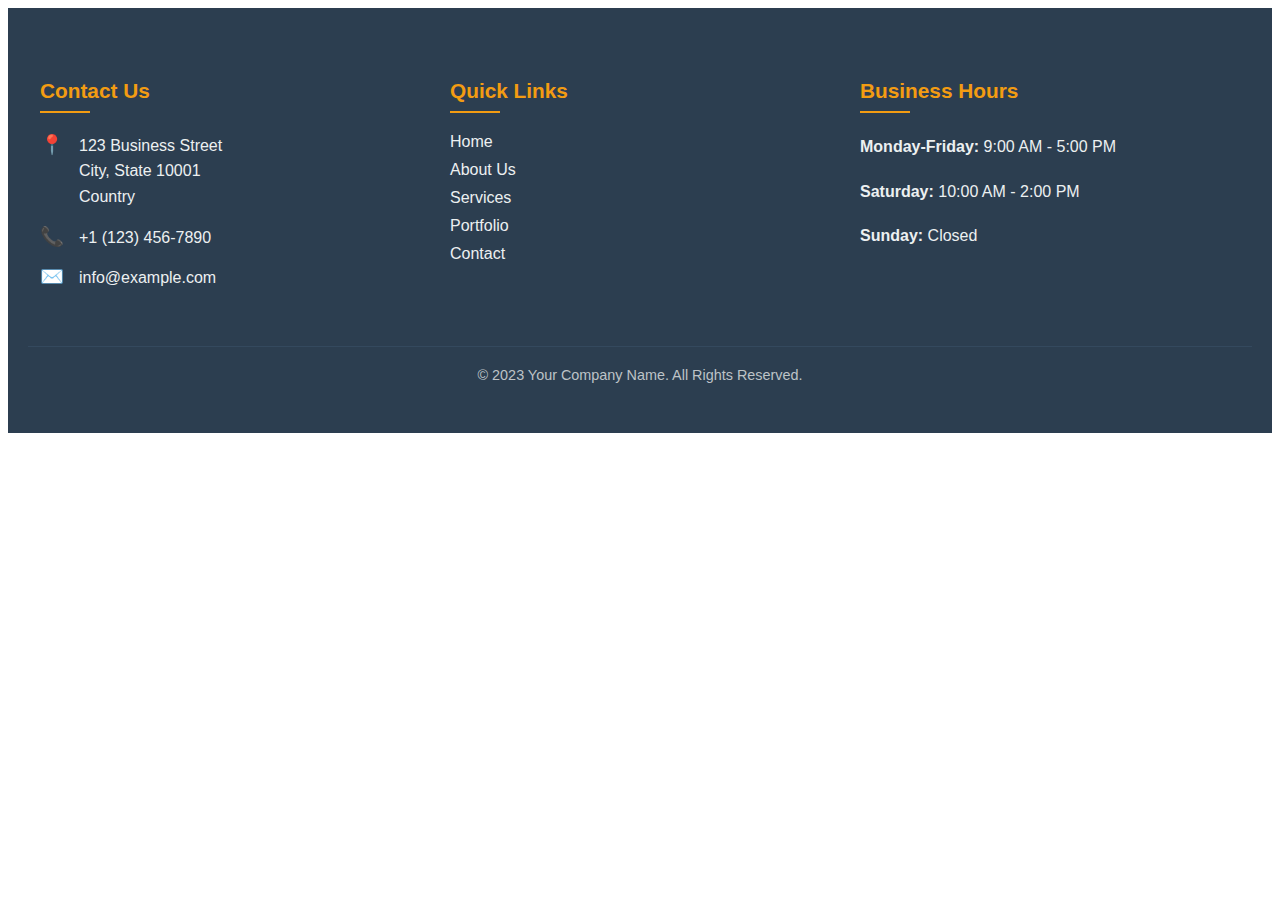
<file: practise.html>
<!DOCTYPE html>
<html lang="en">
<head>
    <meta charset="UTF-8">
    <meta name="viewport" content="width=device-width, initial-scale=1.0">
    <title>Footer with Contact Details</title>
    <style>
        /* Footer Styles */
        footer {
            background-color: #2c3e50;
            color: #ecf0f1;
            padding: 50px 20px;
            font-family: 'Segoe UI', Tahoma, Geneva, Verdana, sans-serif;
        }

        .footer-container {
            max-width: 1200px;
            margin: 0 auto;
            display: grid;
            grid-template-columns: repeat(auto-fit, minmax(250px, 1fr));
            gap: 30px;
        }

        .footer-column h3 {
            color: #f39c12;
            margin-bottom: 20px;
            font-size: 1.3rem;
            position: relative;
            padding-bottom: 10px;
        }

        .footer-column h3::after {
            content: '';
            position: absolute;
            left: 0;
            bottom: 0;
            width: 50px;
            height: 2px;
            background-color: #f39c12;
        }

        .contact-info {
            margin-top: 20px;
        }

        .contact-item {
            display: flex;
            align-items: flex-start;
            margin-bottom: 15px;
        }

        .contact-icon {
            margin-right: 15px;
            color: #f39c12;
            font-size: 1.2rem;
            min-width: 20px;
        }

        .contact-text {
            line-height: 1.6;
        }

        .contact-text a {
            color: #ecf0f1;
            text-decoration: none;
            transition: color 0.3s;
        }

        .contact-text a:hover {
            color: #f39c12;
        }

        .copyright {
            text-align: center;
            margin-top: 40px;
            padding-top: 20px;
            border-top: 1px solid #34495e;
            color: #bdc3c7;
            font-size: 0.9rem;
        }

        @media (max-width: 768px) {
            .footer-container {
                grid-template-columns: 1fr;
            }
        }
    </style>
</head>
<body>
    <!-- Footer with Contact Details -->
    <footer>
        <div class="footer-container">
            <div class="footer-column">
                <h3>Contact Us</h3>
                <div class="contact-info">
                    <div class="contact-item">
                        <span class="contact-icon">📍</span>
                        <div class="contact-text">
                            123 Business Street<br>
                            City, State 10001<br>
                            Country
                        </div>
                    </div>
                    <div class="contact-item">
                        <span class="contact-icon">📞</span>
                        <div class="contact-text">
                            <a href="tel:+11234567890">+1 (123) 456-7890</a>
                        </div>
                    </div>
                    <div class="contact-item">
                        <span class="contact-icon">✉️</span>
                        <div class="contact-text">
                            <a href="mailto:info@example.com">info@example.com</a>
                        </div>
                    </div>
                </div>
            </div>

            <div class="footer-column">
                <h3>Quick Links</h3>
                <ul style="list-style: none; padding: 0;">
                    <li style="margin-bottom: 10px;"><a href="#" style="color: #ecf0f1; text-decoration: none;">Home</a></li>
                    <li style="margin-bottom: 10px;"><a href="#" style="color: #ecf0f1; text-decoration: none;">About Us</a></li>
                    <li style="margin-bottom: 10px;"><a href="#" style="color: #ecf0f1; text-decoration: none;">Services</a></li>
                    <li style="margin-bottom: 10px;"><a href="#" style="color: #ecf0f1; text-decoration: none;">Portfolio</a></li>
                    <li><a href="#" style="color: #ecf0f1; text-decoration: none;">Contact</a></li>
                </ul>
            </div>

            <div class="footer-column">
                <h3>Business Hours</h3>
                <div style="line-height: 1.8;">
                    <p><strong>Monday-Friday:</strong> 9:00 AM - 5:00 PM</p>
                    <p><strong>Saturday:</strong> 10:00 AM - 2:00 PM</p>
                    <p><strong>Sunday:</strong> Closed</p>
                </div>
            </div>
        </div>

        <div class="copyright">
            &copy; 2023 Your Company Name. All Rights Reserved.
        </div>
    </footer>
</body>
</html>
</file>
